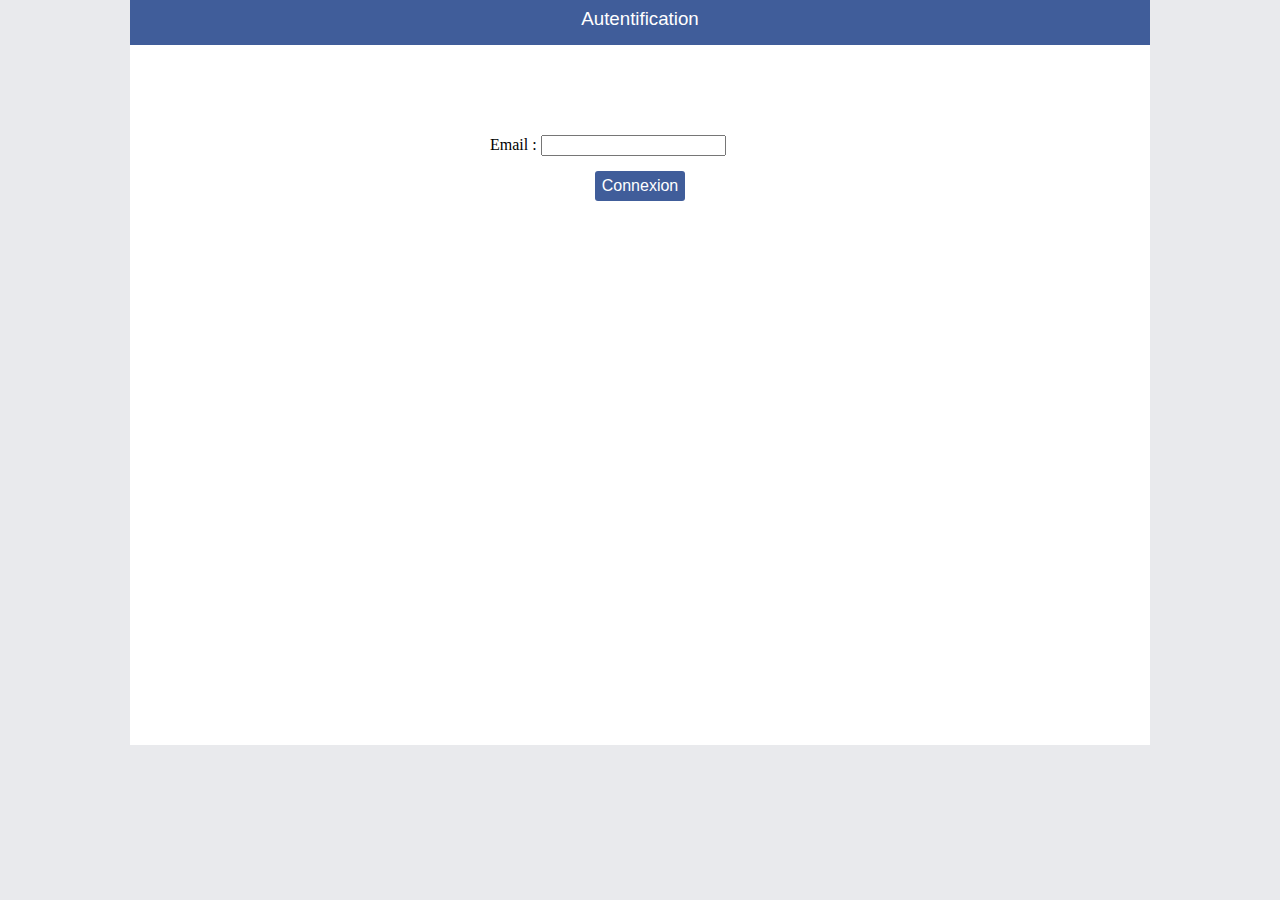
<file: index.html>
<!DOCTYPE html>
<html>
    <head>
        <meta charset="UTF-8" />
        <title> excercice en ligne </title>
        
       
		<link rel="stylesheet" href="style.css" />
    </head>
    <body>
		<header>
		<div>
		
			<h3> Autentification </h3>
		</div>
		</header>

		<section style="width:100%;">
		
			<form class="auth">
		
				    <p>
					<label>Email</label> : <input id="emailauth" type="text" name="email" />
					</p>
					
					<a class="bt-blue" href="#" onclick="auth();return false;"> Connexion </a>
		
			</form>
		
		</section>
	
	<script src="auth.js"></script>
    </body>
	

</html>
</file>
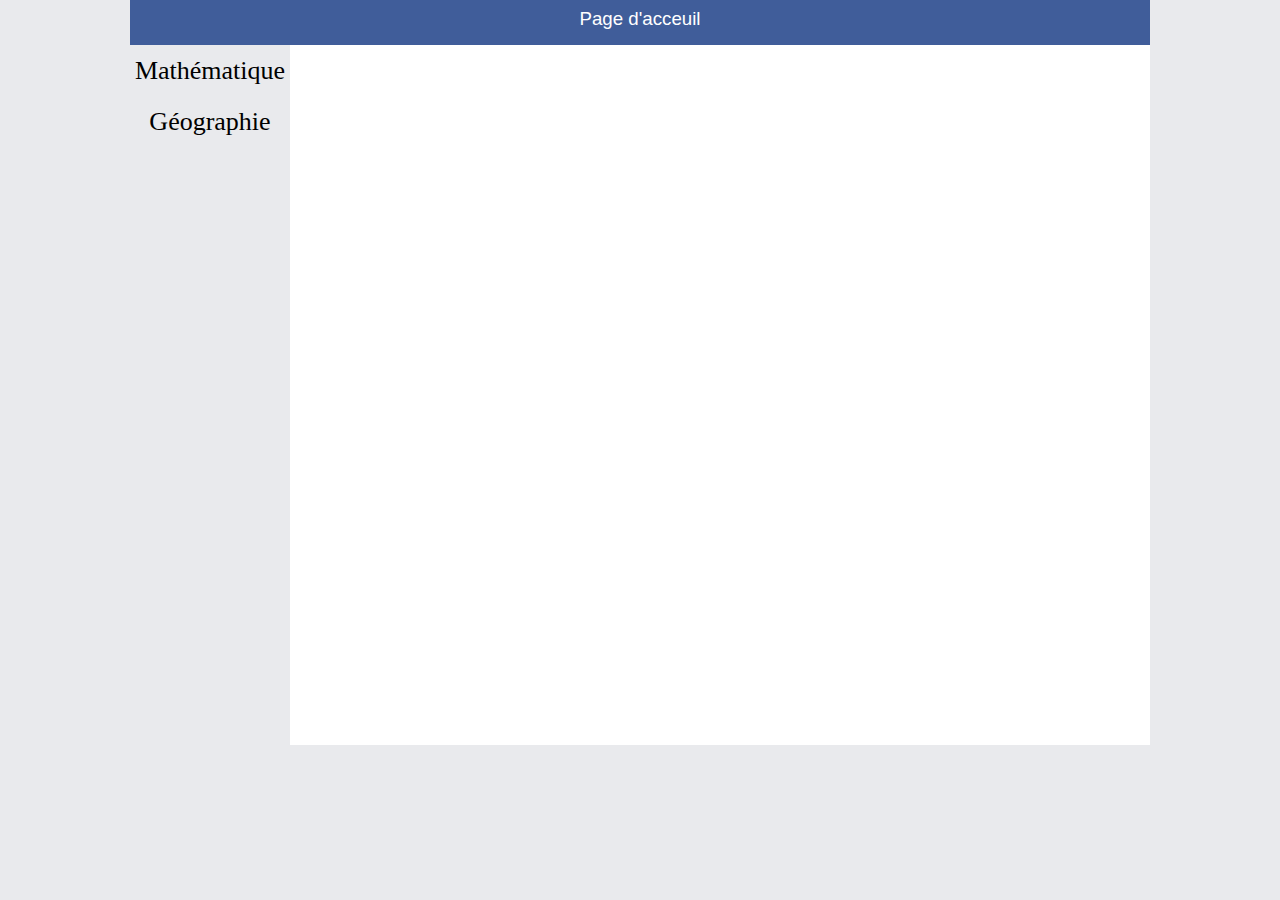
<file: acceuil.html>
<!DOCTYPE html>
<html>
    <head>
        <meta charset="UTF-8" />
        <title> excercice en ligne </title>
        
       
		<link rel="stylesheet" href="style.css" />
    </head>
    <body>
		<header>
		<div>
		
			<h3> Page d'acceuil </h3>
		</div>
		</header>
		<nav>
			<ul>
				<li>
					<a href="math.html"> Mathématique</a>
				</li>
				<li>
					<a href="geo.html"> Géographie </a>
				</li>
			
			
			</ul>
			
		</nav>
		<section>
		
		</section>
	
	
    </body>
	

</html>
</file>
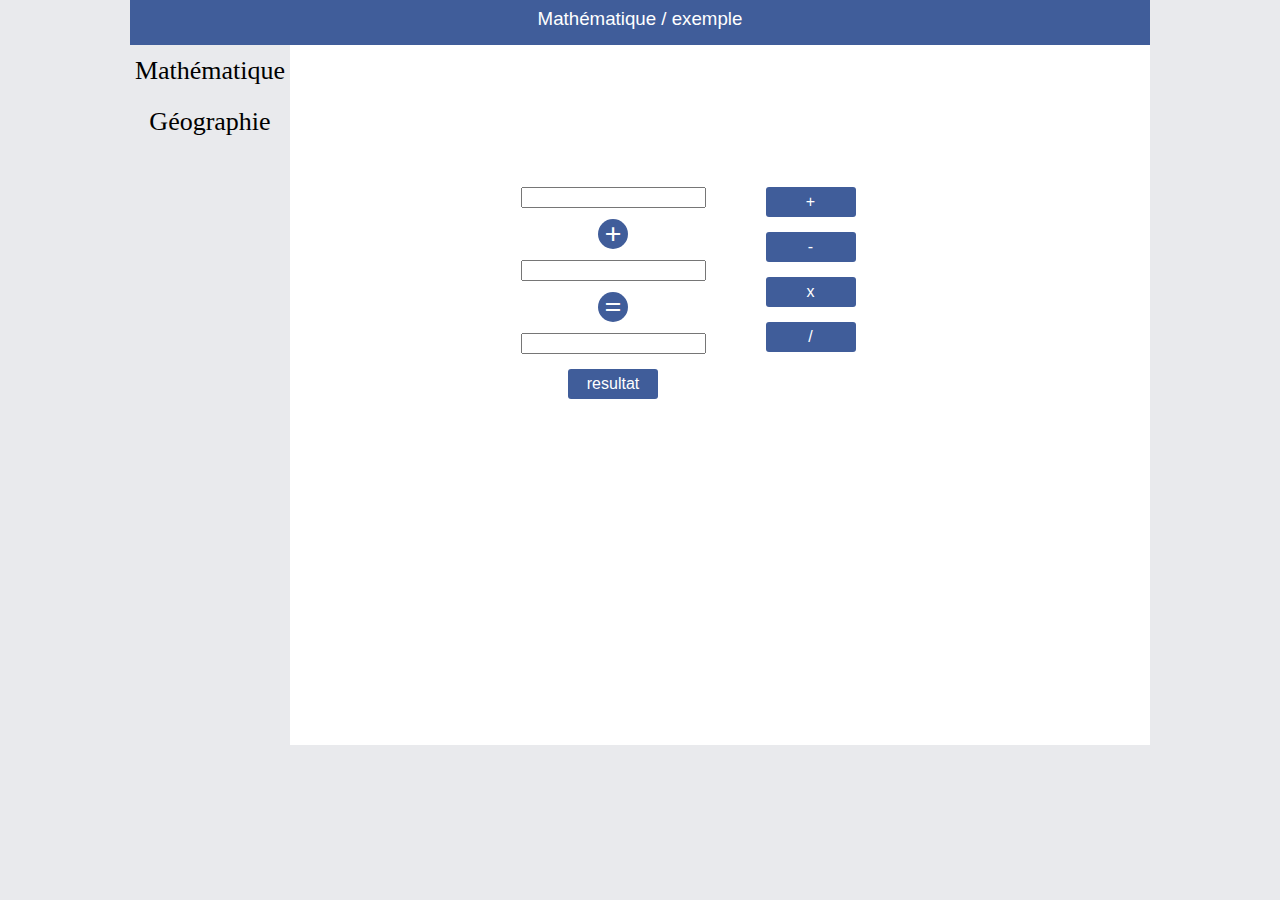
<file: mathcour.html>
<!DOCTYPE html>
<html>
    <head>
        <meta charset="UTF-8" />
        <title> exemple mathématique </title>
        
       
		<link rel="stylesheet" href="style.css" />
    </head>
    <body>
		<header>
		<div>
		
			<h3> Mathématique / exemple</h3>
		</div>
		</header>
		<nav>
			<ul>
				<li>
					<a href="math.html"> Mathématique</a>
				</li>
				<li>
					<a href="geo.html"> Géographie </a>
				</li>
			
			
			</ul>
			
		</nav>
		<section>
		
		<form class="calculatrice">
		
		 <input type="text" id="number1"   />
		 <div class="actionSelected" id="actionSelected">+</div>
	
		 
		 <input type="text" id="number2"/>
		
		<div class="egale"> = </div>
		<div class="desactiveResult"></div>
		
		<input type="text" id="resultInput"/>

		<a href=" " class="bt-blue" onClick="result();return false;"> resultat </a>
		</form>
		
		<div class="operation">
			
			<a href=" " class="bt-blue" onClick="chooseOp('plus');return false;"> + </a>
			<a href=" " class="bt-blue" onClick="chooseOp('moins');return false;"> - </a>
			<a href=" " class="bt-blue" onClick="chooseOp('multi');return false;"> x </a>
			<a href=" " class="bt-blue" onClick="chooseOp('div');return false;"> / </a>
		
		</div>
		
		</section>
	
	<script src="calculatrice.js"></script>
    </body>
</html>
</file>
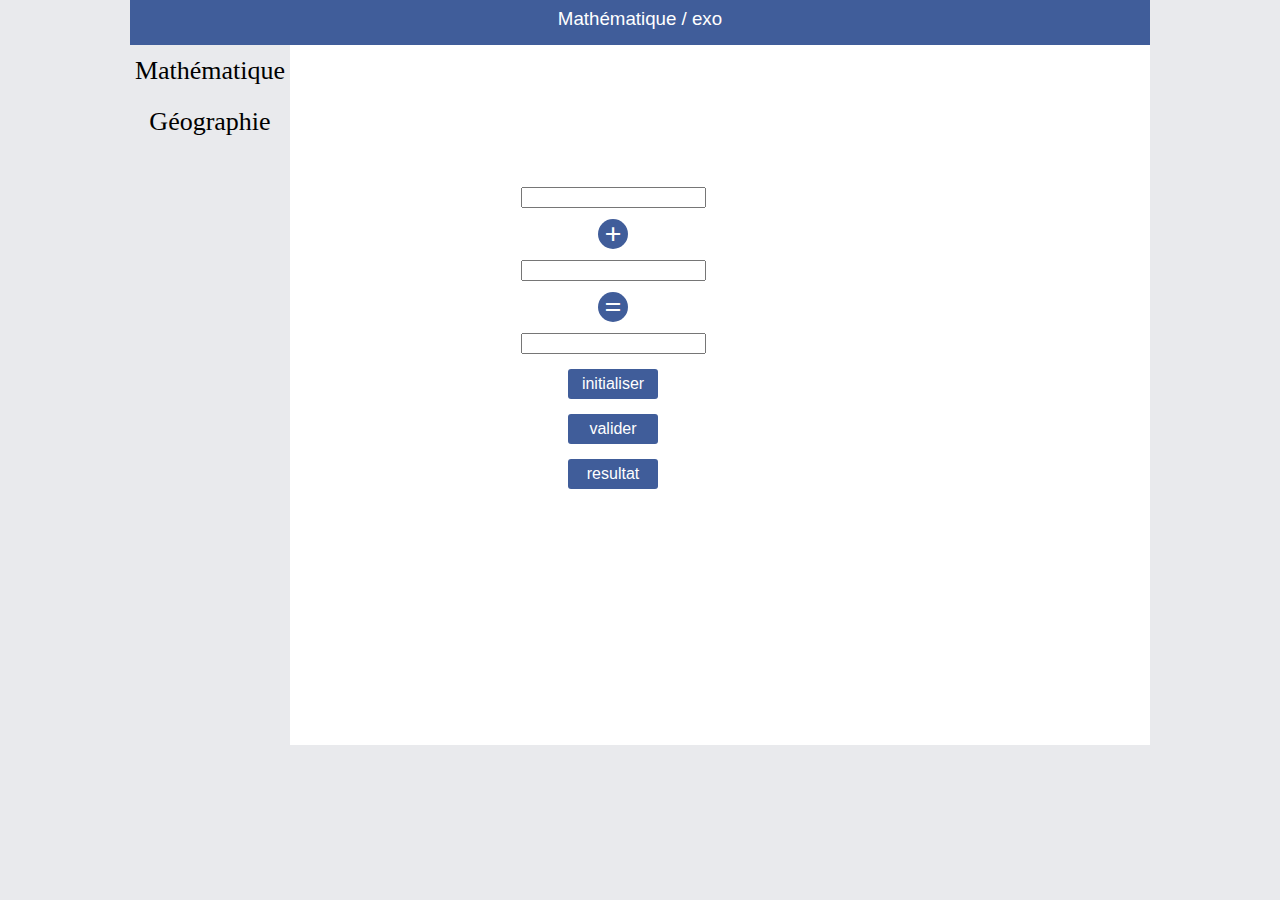
<file: mathexo.html>
<!DOCTYPE html>
<html>
    <head>
        <meta charset="UTF-8" />
        <title> exercice mathématique </title>
        
       
		<link rel="stylesheet" href="style.css" />
    </head>
    <body>
		<header>
		<div>
		
			<h3> Mathématique / exo</h3>
		</div>
		</header>
		<nav>
			<ul>
				<li>
					<a href="math.html"> Mathématique</a>
				</li>
				<li>
					<a href="geo.html"> Géographie </a>
				</li>
			
			
			</ul>
			
		</nav>
		<section>
		
		<form class="calculatrice">
		
		 <div class="desactiveResult"></div> 	
		 <input type="text" id="number1"   />
		 <div class="actionSelected" id="actionSelected">+</div>
	
		 <div class="desactiveResult"></div>
		 <input type="text" id="number2"/>
		
		<div class="egale"> = </div>
		
		
		<input type="text" id="resultInput"/>

		<a href=" " class="bt-blue" onClick="initExo();return false;"> initialiser  </a>
		<a href=" " class="bt-blue" onClick="valider();return false;"> valider </a>
		<a href=" " class="bt-blue" onClick="result();return false;"> resultat </a>
		</form>
		

		</section>
	
	<script src="exomath.js"></script>
    </body>
</html>
</file>
<file: style.css>
body, html, div,p,h3 {
margin : 0px;
padding:0px;
}


html
{
    height: 499px;
}
body
{
	background-color: #e9eaed;
    height: 499px;
    width: 1020px;
    margin: auto;background-color: #e9eaed;
    height: 700px;
    width: 1020px;
    margin: auto;
}
.bodyOfIndex
{
display:none;
}
section
{
    width: 860px;
    height: 100%;
    display: block;
    float: left;
    background-color: #fff;
}

nav
{
	width: 160px;
    height: 100%;
    padding: 0px;
    float: left;

}

nav ul 
{
    
	list-style: none;
    width: 100%;
    margin: 0px;
    padding: 0px;
}

.auth
{
	display: block;
    width: 300px;
    height: 232px;
    margin: 90px auto;
}
.bt-blue
{
    display: block;
    width: 90px;
    height: 30px;
    margin: 15px auto;
    text-decoration: none;
    background-color: #405D9A;
    color: white;
    border-radius: 3px;
    text-align: center;
    line-height: 30px;
	font-family: helvetica;
}

nav ul li a 
{
    text-decoration: none;
    color: black;
    display: block;
    margin: 0px 0px;
    width: 100%;
    height: 51px;
    font-size: 26px;
    line-height: 51px;
    text-align: center;

}
nav ul li a:hover
{
background-color:#C9C9C9;
}


header div
{
    background-color: #405D9A;
    height: 45px;
	color :#ffffff ;
	height: 45px;
    color: #ffffff;
    text-align: center;
    line-height: 37px;
    font-family: helvetica;
    font-weight: bold;

}

header div h3
{
font-weight: 100;
}

.calculatrice
{
    display: block;
    width: 300px;
    height: 232px;
    margin: 142px 0px 0px 173px;
    float: left;

}

.calculatrice input
{
display:block;
margin:auto;
}

.operation
{
       width: 95px;
    float: left;
    margin: 127px 0px;
}

.actionSelected
{
        text-align: center;
    margin: 11px auto;
    font-size: 30px;
    width: 30px;
    background-color: #405D9A;
    height: 30px;
    color: #fff;
    line-height: 30px;
    font-weight: bolder;
    border-radius: 18px;
}

.egale
{
        text-align: center;
    margin: 11px auto;
    font-size: 30px;
    width: 30px;
    background-color: #405D9A;
    height: 30px;
    color: #fff;
    line-height: 30px;
    font-weight: bolder;
    border-radius: 18px;
}
.desactiveResult
{
        position: absolute;
    height: 23px;
    width: 274px;
    z-index: 3;
}
.question
{
    width: 100%;
    height: 30px;

    text-align: center;
    font-size: 25px;
}
</file>
